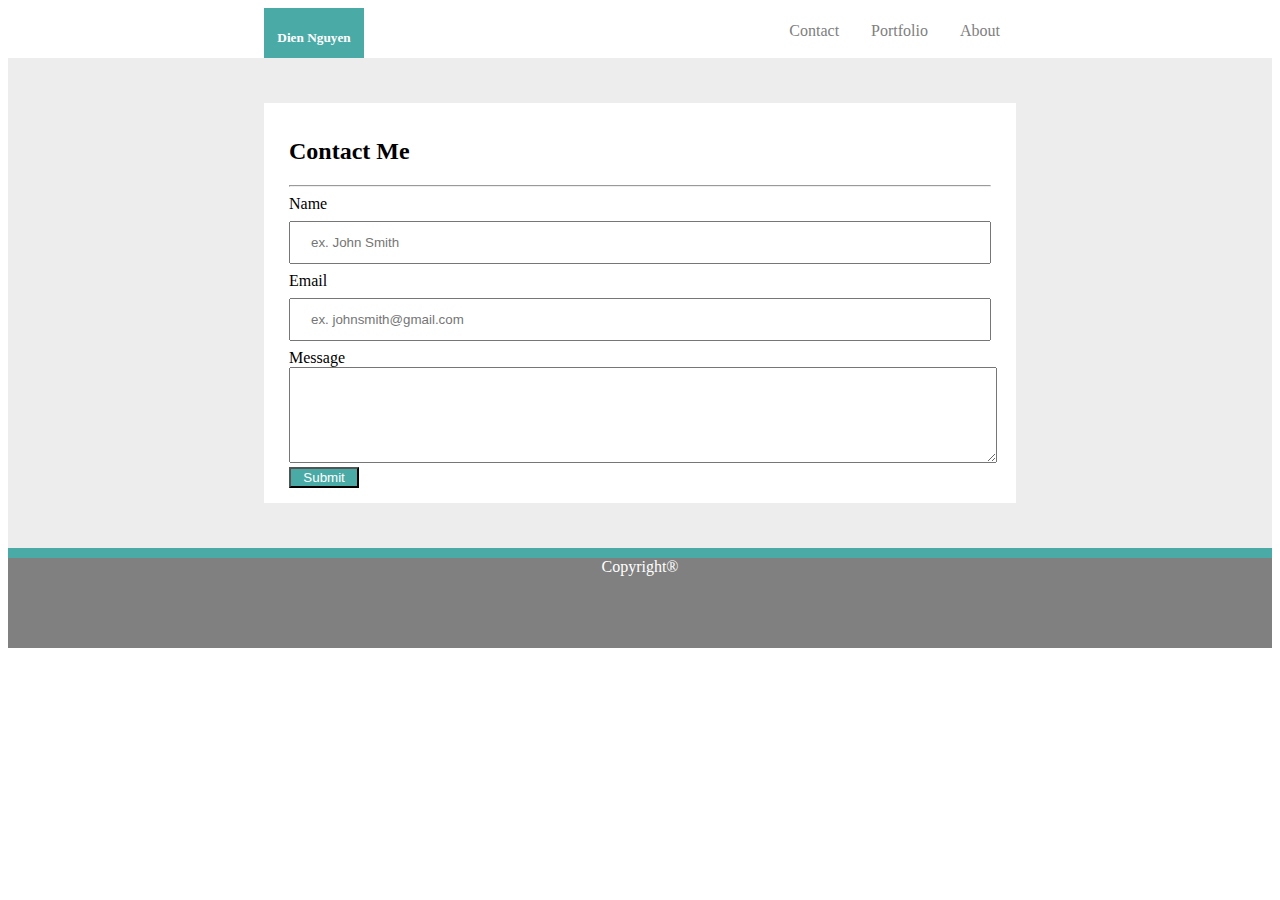
<file: contact.html>
<!DOCTYPE html>
<html>
<head>
    <meta charset="utf-8" />
    <meta http-equiv="X-UA-Compatible" content="IE=edge">
    <title>Page Title</title>
    <meta name="viewport" content="width=device-width, initial-scale=1">
    <link rel="stylesheet" type="text/css" media="screen" href="./assets/css/style.css" />
</head>
<body>
    <div id="container">    
            <header>
                        <div id="myNameBox">
                            <h5 style="text-align: center; "">Dien Nguyen</h5>
                        </div>
                        <ul>
                            <li class="navList"><a href="./index.html">About</a></li>
                            <li class="navList"><a href="./portfolio.html">Portfolio</a></li>
                            <li class="navList"><a href="./contact.html">Contact</a></li>
                        </ul>
            </header>
        <section id="wallpaper">
            <div id="contactMe">
                <h2>Contact Me</h2>
                <hr>
                <form>
                    <span>Name</span>
                    <br>
                    <input type="text" placeholder="ex. John Smith">
                    <br>
                    <span>Email</span>
                    <br>
                    <input type="text" placeholder="ex. johnsmith@gmail.com">
                    <br>
                    <span>Message</span>
                    <br>
                    <textarea>
                    </textarea>
                    <br>
                    <input type="submit" value="Submit"></input>

                </form>

              
            </div>

        </section>
        <footer>
            <div id="padFooter"></div>
            <div id="mainFooter">
                <span>Copyright®</span>
            </div>
        </footer>


    </div>
</body>
</html>
</file>
<file: assets/css/style.css>
/* Container Header and Footer */
#container{
    display: grid;
    grid-template-columns: 1fr;
    grid-template-rows: 50px 1fr 50px;
}

header{
    grid-column: 1 / span 1;
    grid-row: 1 / span 1;
    background-color:white;
    font-family: Georgia;
    overflow: hidden;
    margin-left:20vw;
    margin-right:20vw;
}
li a{
    text-decoration:none;
    color:gray;
}
h1{
    color:#4AAAA5;
}
ul {
    list-style-type: none;
    margin: 0;
    padding: 0;
    overflow: hidden;
    color: gray;
  }

  .navList{
      float:right;
      color: gray;
      text-align: center;
      padding: 14px 16px;
      text-decoration: none;
      /* margin-right:75px */
  }

  #padFooter{
      padding-top:10px;
      background-color:#4AAAA5;
  }

  #mainFooter{
      text-align: center;
      background-color: gray;
      height: 10vh;
      vertical-align:bottom;
      color: white;
  }

  footer{
      grid-row: 3 / span 1;
      background-color:#666666;
  }
  #wallpaper{
    grid-row: 2 / span 1;
    padding: 5vh 20vw 5vh 20vw;
    background-color: #EDEDED;
}
#myNameBox{
    float:left;
    background-color: #4AAAA5;
    color: white;
    /* margin-left: 75px; */
    width: 100px;
    text-decoration: none;
}
 
/* About Me */

/* #wallpaperAbout{
    grid-row: 2 / span 1;
    padding: 25px 75px 50px 75px;
    background-color: #EDEDED;
} */
#aboutMe{
    grid-row:2 / span 1;
    background-color: white;
    padding: 15px 25px 15px 25px;
    display:grid;
    grid-template-columns: 1fr;
    grid-template-rows: 5vh 1fr;
}
  #aboutMePic{
      height:10vh;
      width:15vh;
  }
  p{
    font-family: 'Arial', 'Helvetica Neue', Helvetica, sans-serif;
  }
/* Contact Me Page */
  input[type=text]{
      width: 100%;
      padding:12px 20px;
      margin: 8px 0;
      box-sizing: border-box;
  }
  textarea{
      width:100%;
      height:10vh;
  }
  input[type=submit]{
    background-color:#4AAAA5;
    color: white;
    width: 10%;
  }
  #contactMe{
    grid-row:2 / span 1;
    background-color: white;
    padding: 15px 25px 15px 25px;
}
/* #wallpaperContact{
    grid-row: 2 / span 1;
    padding: 5vh 20vw 5vh 20vw;
    background-color: #EDEDED;
} */
/* #wallpaperPortfolio{
    grid-row: 2 / span 1;
    padding: 5vh 25vw 5vh 25vw;
    background-color: #EDEDED;
} */
/* Portfolio page */
.portfolioPic{
    max-width:100%;
    max-height:100%;
    overflow:hidden;
    width:500px;
    height:500px;
}
#portfolio{
    grid-row:2 / span 1;
    background-color: white;
    padding: 15px 25px 15px 25px;
}
#insidePortfolio{
    display:grid;
    grid-template-columns: 1fr 1fr 1fr;
    grid-template-rows:12vh 1fr 1fr 1fr;
    grid-gap: 2vh 2vw;
}

#portfolioHeader{
    grid-column:1 / span 3;
    grid-row: 1 / span 1;
}
#portfolio1{
    grid-column: 1 / span 1;
    grid-row: 2 / span 1;
}
#portfolio2{
    grid-column: 2 / span 1;
    grid-row: 2 / span 1;
}
#portfolio3{
    grid-column: 3 / span 1;
    grid-row: 2 / span 1;
}
#portfolio4{
    grid-column: 1 / span 1;
    grid-row: 3 / span 1;
}
#portfolio5{
    grid-column: 2 / span 1;
    grid-row: 3 / span 1;
}
#portfolio6{
    grid-column: 3 / span 1;
    grid-row: 3 / span 1;
}
#portfolio7{
    grid-column: 1 / span 1;
    grid-row: 4 / span 1;
}
#portfolio8{
    grid-column: 2 / span 1;
    grid-row: 4 / span 1;
}
#portfolio9{
    grid-column: 3 / span 1;
    grid-row: 4 / span 1;
}
.portfolioBox{
    box-sizing: border-box;
    /* border:2px solid black; */
    height:100px;
    width:150px;
}
</file>
